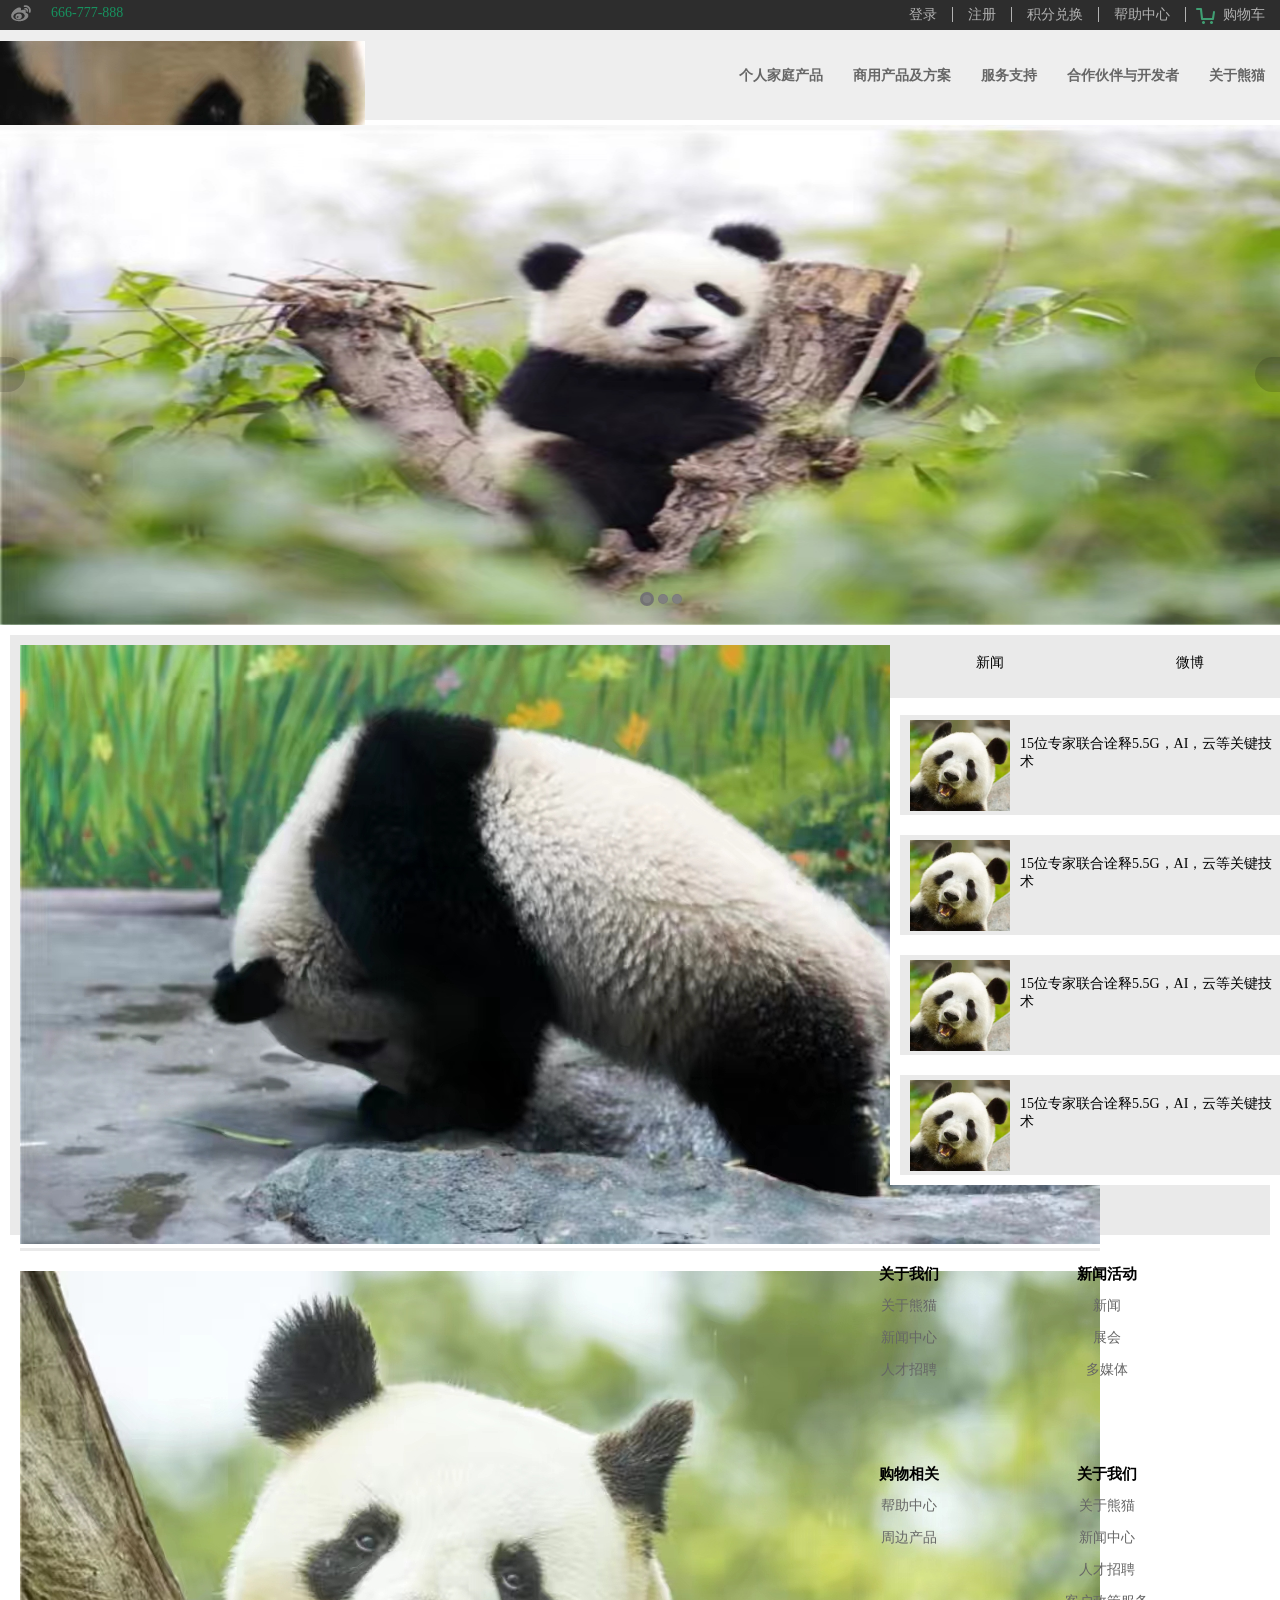
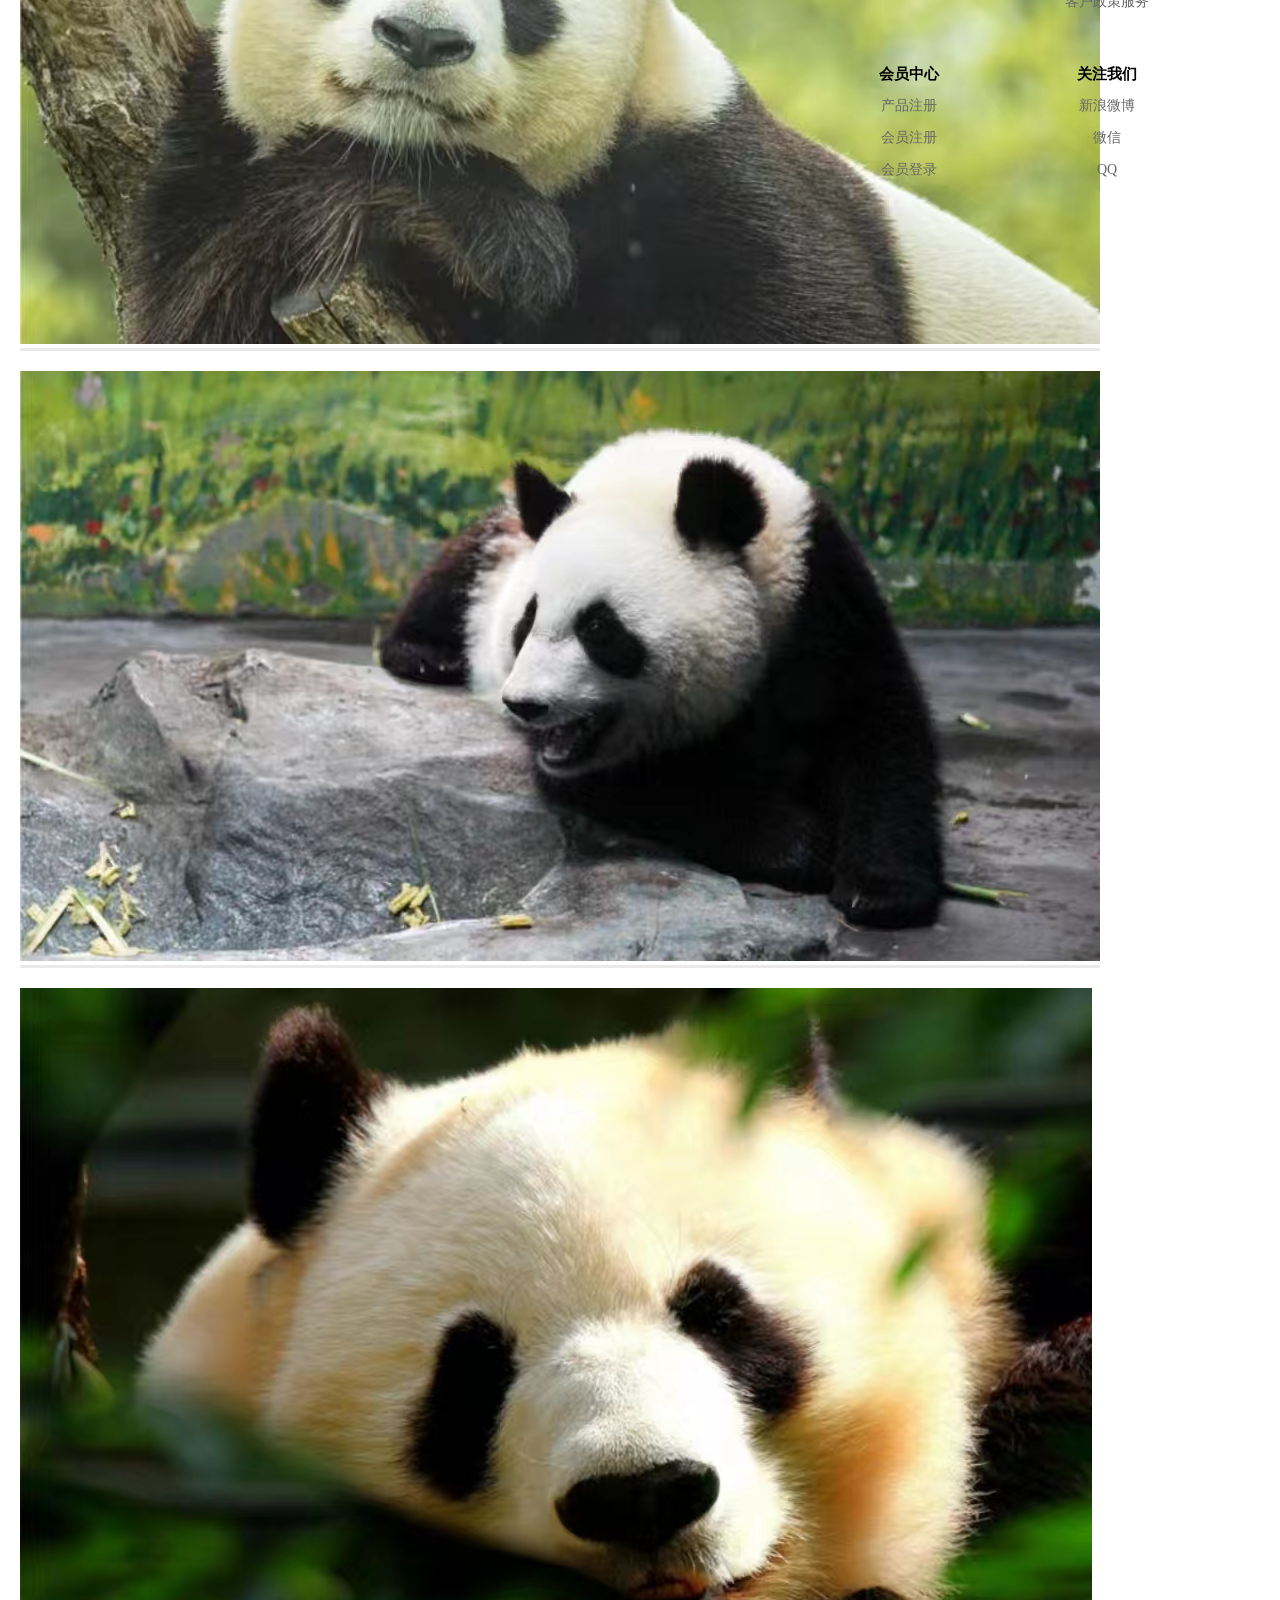
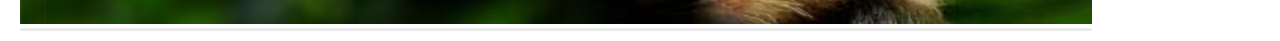
<file: web/index.html>
<!DOCTYPE html>
<html lang="en">
<head>
    <meta charset="UTF-8">
    <meta name="viewport" content="width=device-width, initial-scale=1.0">
    <title>熊猫</title>
    <link rel="stylesheet" href="css/reset.css">
    <link rel="stylesheet" href="css/index.css">
</head>
<body>
    <div id="head">
        <div class="container">
            <div class="head-left left">
                <div class="xlwb">
                    <img src="image/i-h-sinawb.png" alt="">
                </div>
                <div class="tel">666-777-888</div>
            </div>
            <ul class="head-right right">
                <li><a href="#">登录</a></li>
                <li><a href="#">注册</a></li>
                <li><a href="#">积分兑换</a></li>
                <li><a href="#">帮助中心</a></li>
                <li class="shopcar"><img src="image/i-h-gwc.png" alt=""><a href="#">购物车</a></li>
            </ul>
        </div>
    </div>
    <div id="nav">
        <div class="container">
            <div class="logo left">
                <img src="image/huawei_logo.png" alt="">
            </div>
            <ul class="right">
                <li><a href="#">个人家庭产品</a></li>
                <li><a href="#">商用产品及方案</a></li>
                <li><a href="#">服务支持</a></li>
                <li><a href="#">合作伙伴与开发者</a></li>
                <li><a href="#">关于熊猫</a></li>
            </ul>
        </div>
    </div>
    <div id="banner">
        <div class="slide">
            <a href="javascript:;">
                <img class="img" src="image/1.jpg" height="500px" width="100%">
            </a>
            <a href="javascript:;" class="pre"></a>
            <a href="javascript:;" class="next"></a>
            <ul class="btn">
                <li class="active"></li>
                <li></li>
                <li></li>
            </ul>
        </div>
    </div>
    <div id="content">
        <div class="container">
            <div class="world-left left">
                <div>
                    <img src="image/20131212113902waaLqQUWfB.jpg" alt="">
                </div>
                <div>
                    <img src="image/201403261455420lqMPNGENc.png" alt="">
                </div>
                <div>
                    <img src="image/20140926184007v2rjcVFcbW.jpg" alt="">
                </div>
                <div>
                    <img src="image/20150226100534QqezQ85N6y.jpg" alt="">
                </div>
            </div>
            <div class="world-right right">
                <div class="world-title">
                    <div class="news">新闻</div>
                    <div class="wb">微博</div>
                </div>
                    <ul class="tab con-active">
                         <li>
                            <dl>
                                 <dt><img src="image/l4.jpg" alt=""></dt>
                                 <dd>15位专家联合诠释5.5G，AI，云等关键技术</dd>
                            </dl>
                        </li>
                        <li>
                                <dl>
                                    <dt><img src="image/l4.jpg" alt=""></dt>
                                    <dd>15位专家联合诠释5.5G，AI，云等关键技术</dd>
                                </dl>
                            </li>
                            <li>
                                <dl>
                                    <dt><img src="image/l4.jpg" alt=""></dt>
                                    <dd>15位专家联合诠释5.5G，AI，云等关键技术</dd>
                                </dl>
                            </li>
                            <li>
                                <dl>
                                    <dt><img src="image/l4.jpg" alt=""></dt>
                                    <dd>15位专家联合诠释5.5G，AI，云等关键技术</dd>
                                </dl>
                            </li>
                        </ul>
                    
                        <ul class="tab">
                            <li>
                                <dl>
                                    <dt><img src="image/l3.jpg" alt=""></dt>
                                    <dd>15位专家联合诠释5.5G，AI，云等关键技术</dd>
                                </dl>
                            </li>
                            <li>
                                <dl>
                                    <dt><img src="image/l3.jpg" alt=""></dt>
                                    <dd>15位专家联合诠释5.5G，AI，云等关键技术</dd>
                                </dl>
                            </li>
                            <li>
                                <dl>
                                    <dt><img src="image/l3.jpg" alt=""></dt>
                                    <dd>15位专家联合诠释5.5G，AI，云等关键技术</dd>
                                </dl>
                            </li>
                            <li>
                                <dl>
                                    <dt><img src="image/l3.jpg" alt=""></dt>
                                    <dd>15位专家联合诠释5.5G，AI，云等关键技术</dd>
                                </dl>
                            </li>
                        </ul>
                    
                
                
            </div>
        </div>
    </div>
    <div id="footer">
        <div class="container">
            <ul>
                <li>
                    <div class="title">关于我们</div>
                    <p><a href="#">关于熊猫</a></p>
                    <p><a href="#">新闻中心</a></p>
                    <p><a href="#">人才招聘</a></p>
                </li>
                <li>
                    <div class="title">新闻活动</div>
                    <p><a href="#">新闻</a></p>
                    <p><a href="#">展会</a></p>
                    <p><a href="#">多媒体</a></p>
                </li>
                <li>
                    <div class="title">购物相关</div>
                    <p><a href="#">帮助中心</a></p>
                    <p><a href="#">周边产品</a></p>
                <li>
                    <div class="title">关于我们</div>
                    <p><a href="#">关于熊猫</a></p>
                    <p><a href="#">新闻中心</a></p>
                    <p><a href="#">人才招聘</a></p>
                    <p><a href="#">客户政策服务</a></p>
                </li>
                </li>
                <li>
                    <div class="title">会员中心</div>
                    <p><a href="#">产品注册</a></p>
                    <p><a href="#">会员注册</a></p>
                    <p><a href="#">会员登录</a></p>
                </li>
                <li>
                    <div class="title">关注我们</div>
                    <p><a href="#">新浪微博</a></p>
                    <p><a href="#">微信</a></p>
                    <p><a href="#">QQ</a></p>
                </li>
            </ul>
        </div>
    </div>

    <script src="js/index.js"></script>
</body>
</html>
</file>
<file: web/css/index.css>
.container{
    width: 1280px;
    margin: 0 auto;
}
.left{
    float: left;
}
.right{
    float:right;
}
#head{
    height: 30px;
    width: 100%;
    background-color: #2D2D2D;
}
.head-left div{
    float: left;
    margin: 5px 10px ;
}
.tel{
    color: #17925F;
}
.head-right li{
    float: left;
    line-height: 30px
}
.head-right li a{
    color: #B2B2B2;
    font-size: 14px;
    border-right: 1px solid #B2B2B2;
    padding: 0 15px;
}
.head-right li a:hover{
    color: #00925F;
}
.head-right .shopcar a{
    border: none;
    padding-left: 8px;
}
.head-right .shopcar img{
    margin-left: 10px;
    vertical-align: middle;
}

#nav{
    height: 90px;
    background-color: #EEEEEE
}
#nav .container{
    overflow: hidden;
}
#nav li{
    float: left;
    margin: 0 15px;
    line-height: 90px;
}
#nav .logo img{
    margin-top: 10px;
}
#nav li a{
    color: #666666;
    font-weight: bold;
}
#nav li a:hover{
    color: #00925F;
}
#banner{
    margin-top: 5px;
    width: 100%;
    height: 500px;
}
.slide{
    position: relative;
}
.pre,.next{
    position:absolute;
    top: 50%;
    margin-top: -20px;
    width: 25px;
    height: 35px;
    line-height: 35px;
    background-color: rgba(0, 0, 0, .15);
    font-size: 20px;
    cursor: pointer;
}
.pre{
    left: 0;
    border-radius: 0 18px 18px 0;
}
.next{
    right: 0;
    border-radius: 18px 0 0 18px;
}
.btn{
    position: absolute;
    left: 50%;
    bottom: 20px;
    width: 120px;
    height: 15px;
}
.btn li{
    float: left;
    width: 8px;
    height: 8px;
    border: 1px solid rgba(0, 0, 0, .05);
    margin-right: 4px;
    border-radius: 50%;
    background-color: grey;
}
.btn .active{
    position: relative;
    top: -2px;
    width: 8px;
    height: 8px;
    border: 3px solid rgba(0,0,0,.1);
}

#content{
    height: 600px;
    margin: 10px;
    background-color: #eaeaea;
}
.world-left{
    width: 800px;
}
.world-left div{
    float: left;
    margin: 10px;
    border-bottom: 3px solid #eaeaea;
}
.world-right{
    width: 400px;
    height: 550px;
    background-color: #fff;
}
.tab{
    display: none;
}
.con-active{
    display: block;
}
.world-right img{
    width: 100px;
}
.world-title{
    height: 60px;
}
.world-title div{
    width: 200px;
    height: 60px;
    background-color: #eaeaea;
    text-align: center;
    line-height: 50px;
    float: left;
    border-top: 3px solid #eaeaea;
}
.world-title div:hover{
    border-top: 3px solid #00925F;
    background-color: #fff;
}
.world-right ul li{
    background-color: #eaeaea;
    margin: 20px 10px;
}
.world-right dl{
    width: 380px;
    height: 100px;
    position: relative;
    padding: 10px;
    box-sizing: border-box;
}
.world-right dl dt{
    position: absolute;
    top: 5px;
    left: 10px;
}
.world-right dl dd{
    position: absolute;
    top: 20px;
    left: 120px;
}
#footer{
    background-color: #fff;
}
#footer li{
    float: left;
    width: 198px;
    height: 200px;
    text-align: center;
}
#footer li div{
    font-size: 15px;
    margin-top: 20px;
    font-weight: bold;
}
#footer li p{
    height: 32px;
    line-height: 43px;
}
</file>
